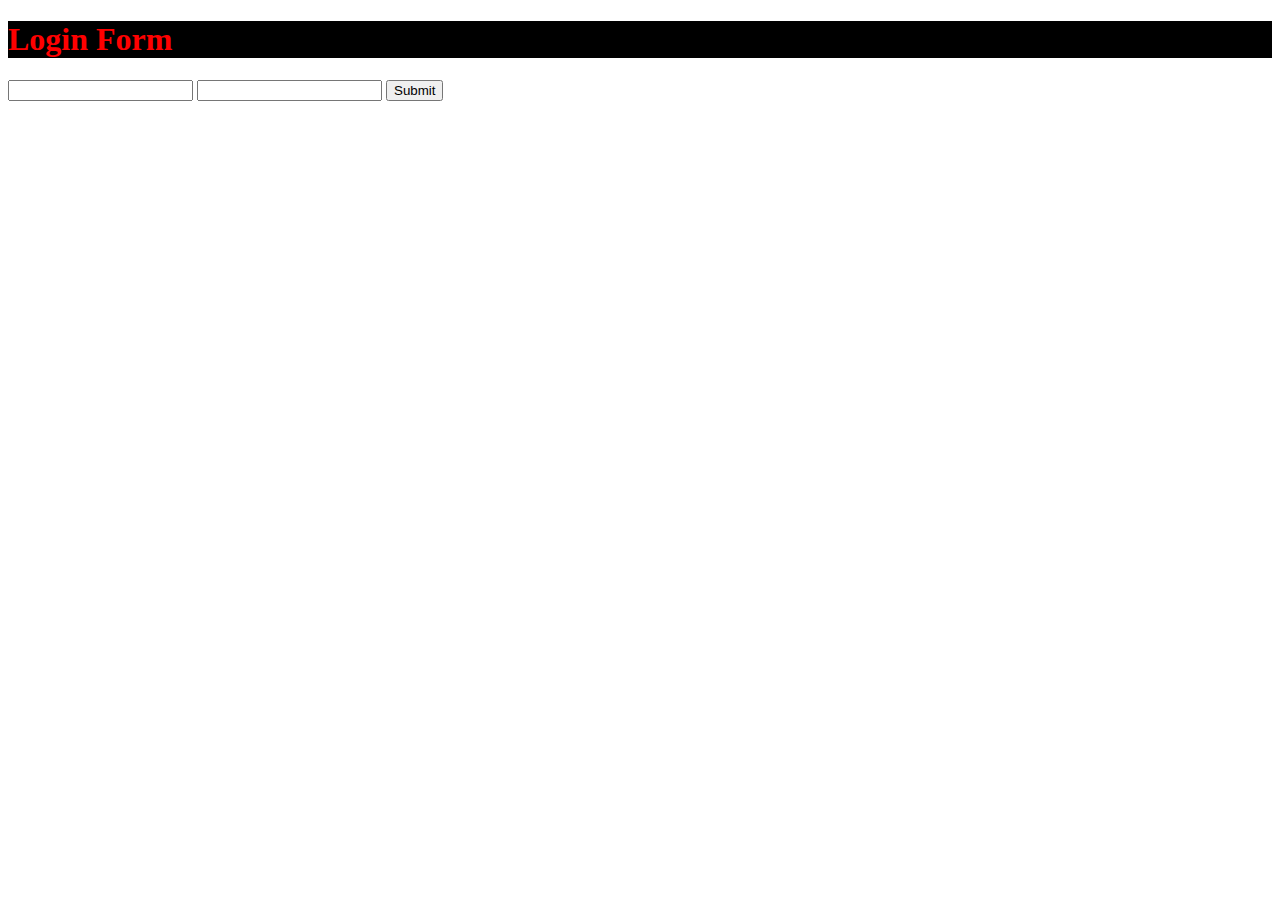
<file: index.html>
<!DOCTYPE html>
<html lang="en">

<head>
    <link rel="stylesheet" href="style.css">
    <title>My Login Form</title>
</head>

<body>
    
<form>
<h1>Login Form</h1>
<input type= "text">
<input type= "password">
<input type= "submit">

</form>

</body>


</html>
</file>
<file: style.css>
h1{
	color : red;
	background-color : black;
}
</file>
